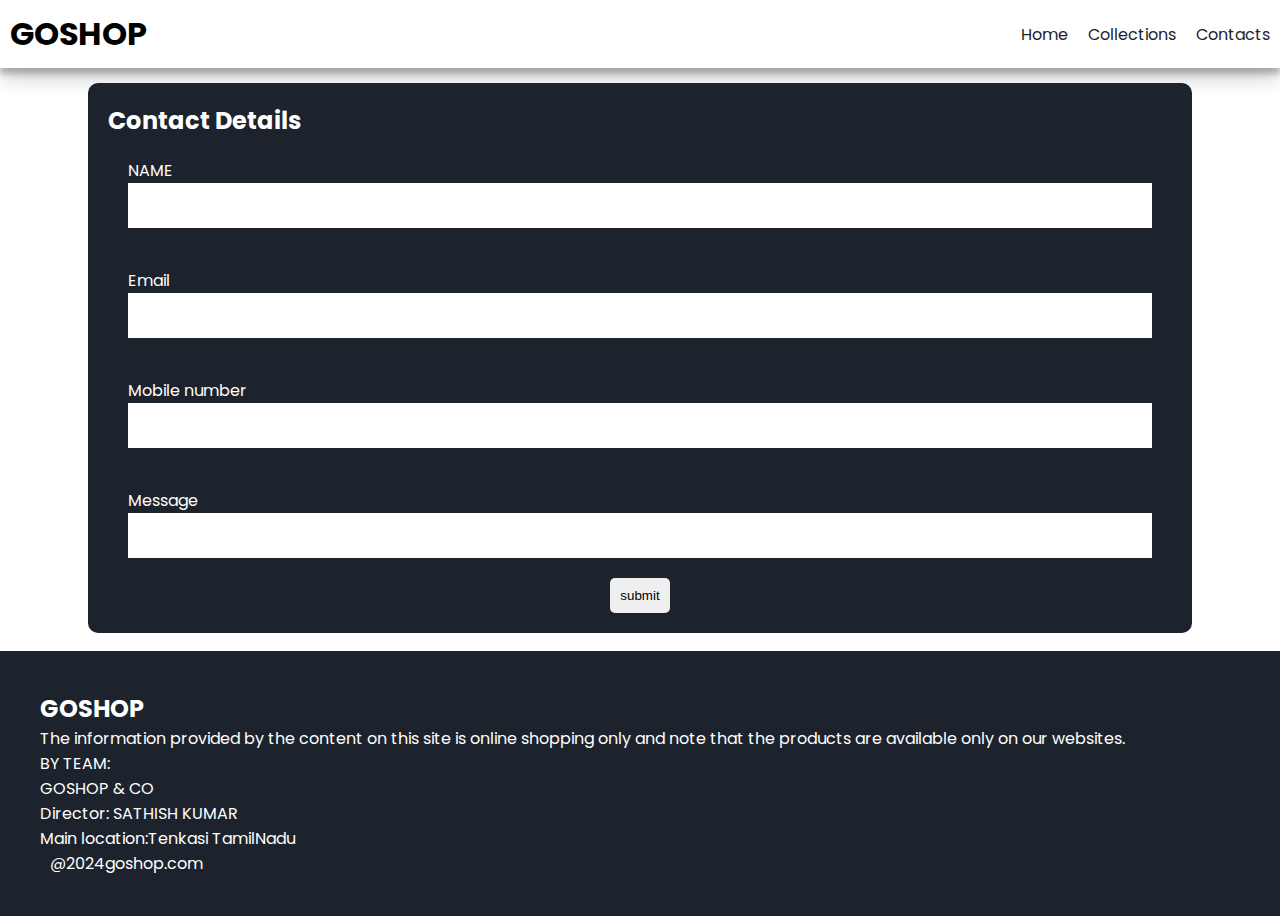
<file: contact.html>
<!DOCTYPE html>
<html lang="en">
<head>
    <meta charset="UTF-8">
    <meta name="viewport" content="width=device-width, initial-scale=1.0">
    <title>Goshop</title>

   <!-- google fonts -->
    <link rel="preconnect" href="https://fonts.googleapis.com">
<link rel="preconnect" href="https://fonts.gstatic.com" crossorigin>
<link href="https://fonts.googleapis.com/css2?family=Poppins&display=swap" rel="stylesheet">

<!-- my css style -->
<link rel="stylesheet" href="./index.css">

<!-- font awesome icons -->
<link rel="stylesheet" href="https://cdnjs.cloudflare.com/ajax/libs/font-awesome/6.5.1/css/all.min.css" integrity="sha512-DTOQO9RWCH3ppGqcWaEA1BIZOC6xxalwEsw9c2QQeAIftl+Vegovlnee1c9QX4TctnWMn13TZye+giMm8e2LwA==" crossorigin="anonymous" referrerpolicy="no-referrer" />

</head>
<body>



<!-- Navigation bar -->
<nav class="navbar">
    <h1>GOSHOP</h1>
    <div class="navbarlinks">
     <p class="navbarlink"> <a href="./index.html">Home</a></p>
     <p class="navbarlink"> <a href="./collection.html">Collections</a></p>
     <p class="navbarlink"> <a href="./contact.html">Contacts</a></p>
     <!-- <p class="navbarlink"> <a href="">Vlogs</a></p> -->
    </div>
    <div class="navbartoggle">
          <i class="fa-solid fa-bars" onclick="show()"></i>
    </div>
</nav>

<!-- sidebar -->

<div class="sidenavbar">
    <p style="text-align: right;"><i class="fa-solid fa-xmark" onclick="closed()"></i></p>
    <div class="sidenavbarlinks">
        <p class="sidenavbarlink"> <a href="./index.html">Home</a></p>
        <p class="sidenavbarlink"> <a href="./collection.html">Collections</a></p>
        <p class="sidenavbarlink"> <a href="./contact.html">Contacts</a></p>
        <!-- <p class="sidenavbarlink"> <a href="">Vlogs</a></p> -->
       </div>

</div>
<!-- contact form -->

<div class="contacts">
    <div class="contactdetails">
        <div>
            <h2>Contact Details</h2>
        </div>
       
        <form action="">
          <div class="contactbox1">
            <p><label for="">NAME</label> </p> 
            <p><input type="text"></p>
          </div> 
          <div class="contactbox2">
            <p><label for="">Email</label> </p> 
            <p><input type="email"></p>
          </div> 
          <div class="contactbox3">
            <p><label for="">Mobile number</label> </p> 
            <p><input type="text"></p>
          </div> 
          <div class="contactbox4">
            <p><label for="">Message</label> </p> 
            <p><input type="text"></p>
          </div> 
        <div><p id="p"><button id="submit">submit</button></p> </div> 
    </div>
    
      
    </form>
</div>




<!-- footer -->
<div class="footer">
    <div class="footer-container">
        <div class="footer-box1">
            <h2 class="heading-text">GOSHOP</h2><p>The information provided by the content on this site is online shopping only and note that the products are available only on our websites. <br> BY TEAM: <br>GOSHOP & CO<br>Director: SATHISH KUMAR <br>Main location:Tenkasi TamilNadu</p>
            <div class="footer-icon">
                <i class="fa-brands fa-instagram" style="color: #ffff;"></i>
                <i class="fa-brands fa-twitter"style="color: #ffff;"></i>
                <i class="fa-brands fa-facebook"style="color: #ffff;"></i>
                <i class="fa-brands fa-youtube"style="color: #ffff;"></i>
            </div>
        </div>
    </div>
 <p>   <i class="fa-solid fa-envelope">&nbsp;&nbsp;</i>@2024goshop.com</p>
</div>

<!-- script link -->
<script src="./index.js"></script>
<script src="./collection.js"></script>
</body>

</html>
</file>
<file: index.css>
*{
    padding: 0px;
    margin: 0px;
    box-sizing: border-box;
    
}
body{
    font-family: 'Poppins', sans-serif;
}
.navbar{
    display: flex;
    justify-content: space-between;
    align-items: center;
    padding: 10px;
    box-shadow: rgba(0, 0, 0, 0.19) 0px 10px 20px, rgba(0, 0, 0, 0.23) 0px 6px 6px;

}
.navbarlinks{
    display: flex;
    column-gap: 20px;
}
.navbarlink a{
    text-decoration: none;
    color: #1d232c;
}
.navbarlink a:hover{
    color: #1d232c;
    text-decoration: underline; 
}
.navbartoggle{
    display: none;
}
/* sidenav bar */

.sidenavbar{
    width: 50%;
    height: 100%;
    background-color: #1d232c;
    position: fixed;
    top: 0px;
    left: -60%;
    padding: 20px;
    color: white;
    transition: 2s;
}
.sidenavbarlink{
    
    margin-bottom: 30px;
}
.sidenavbarlink a{
    text-decoration: none;
    color: white;
}
.sidenavbarlink a:hover{
    text-decoration: underline;
    border-color: white;
}
/* header */
.header{
  display: flex;
  justify-content: center;
  gap: 50px;
  padding: 50px;
}
.header-button{
    background-color:#1d232c;
    color: white;
    padding: 15px;
    padding-top: 10px;
    padding-bottom: 10px;
    margin-top: 5px;
    outline: none;
    border: none;
    cursor: pointer;
}
/* services */

.service{
   
    padding: 20px;
    
}
.service-container1{
    display: flex;
    justify-content: space-between;
    align-items: center;
}
.service-container2{
    display: flex;
    justify-content: space-between;
    gap: 10px;
    align-items: center;
}
.service-container2 div{
    background-color: #f2f4f7;
    padding: 10px;
    border-radius: 5px;
}
.newarrivals{
    display: flex;
    justify-content: space-around;
    flex-wrap: wrap;
    
}
.newarrivals-container1{
    position: relative;
    flex-basis: 20%;
}
.newarrivals button{
    padding-left: 10%;
    padding-right: 10%;
    padding-top: 5%;
    padding-bottom: 5%;
    position: absolute;
    top: 50%;
    left: 18%;
    border-radius: 10px;
    cursor: pointer;
    border-color: #1d232c;
}
.news-letter{
    display: flex;
    flex-direction: column;
    align-items: center;
    text-align: center;
    margin-top: 20px;
}
.news-letter input{
    padding: 11px;
    width: 80vw;
    margin-bottom: 10px;
    margin-top: 10px;
    border: 3px solid black;
}
.news-letter button{
    margin-top: 10px;
    color: #f2f4f7;
    background-color: #1d232c;
    padding: 12px;
    border-radius: 10px;
    border: none;
}
/* products */
.product-section{
    margin-top:20px;
}
.product-search{
    width: 80%;
    border: 3px solid black;
    border-radius: 20px;
    display: flex;
    justify-content: space-between;
    align-items: center;
    padding: 10px;
    margin: auto;
}
.product-search input{
    border: none;
    background-color: transparent;
    width: 100%;
}
.product-search input:focus{
    outline: none;
}
.products{
    padding: 25px;
    display: flex;
    flex-wrap: wrap;
    align-items: center;
    justify-content: space-around;
    gap: 60px;

}
.products-box{
    text-align: center;
    flex-basis: 20%;
}
.products-box img{
    border-radius: 10px;
}
/* contactform */

.contacts{
    display: flex;
    justify-content: center;
    align-items: center;
    margin-bottom: -2px;
    margin-top: 15px;
  
}
.contactbox1,.contactbox2,.contactbox3,.contactbox4{
    padding: 20px;
}
.contactdetails{
    background-color: #1d232c;
    color: white;
    padding: 20px;
    border-radius: 10px;
}
.contactbox1 input,.contactbox2 input,.contactbox3 input,.contactbox4 input{
    width: 80vw;
    padding: 15px;
    border: none;
    outline: none;
}
#submit{
    padding: 10px;
    display: block;
    text-align: center;
    border-radius: 5px;
    border: none;
    outline: none;
    cursor: pointer;
    margin: auto;
}



/* footer */
.footer{
    margin-top: 20px;
    padding: 40px;
    color: white;
    background-color: #1d232c;
    
}

/* media query */
@media screen and (max-width:700px) {
    .navbartoggle{
        display: block;
    } 
    .navbarlinks{
        display:none;
        
    }
    .img-header{
        display: none;
    }
    .service-container1{
        display: none;
    }
    .service-container2{
        flex-direction: column;
    }
}
</file>
